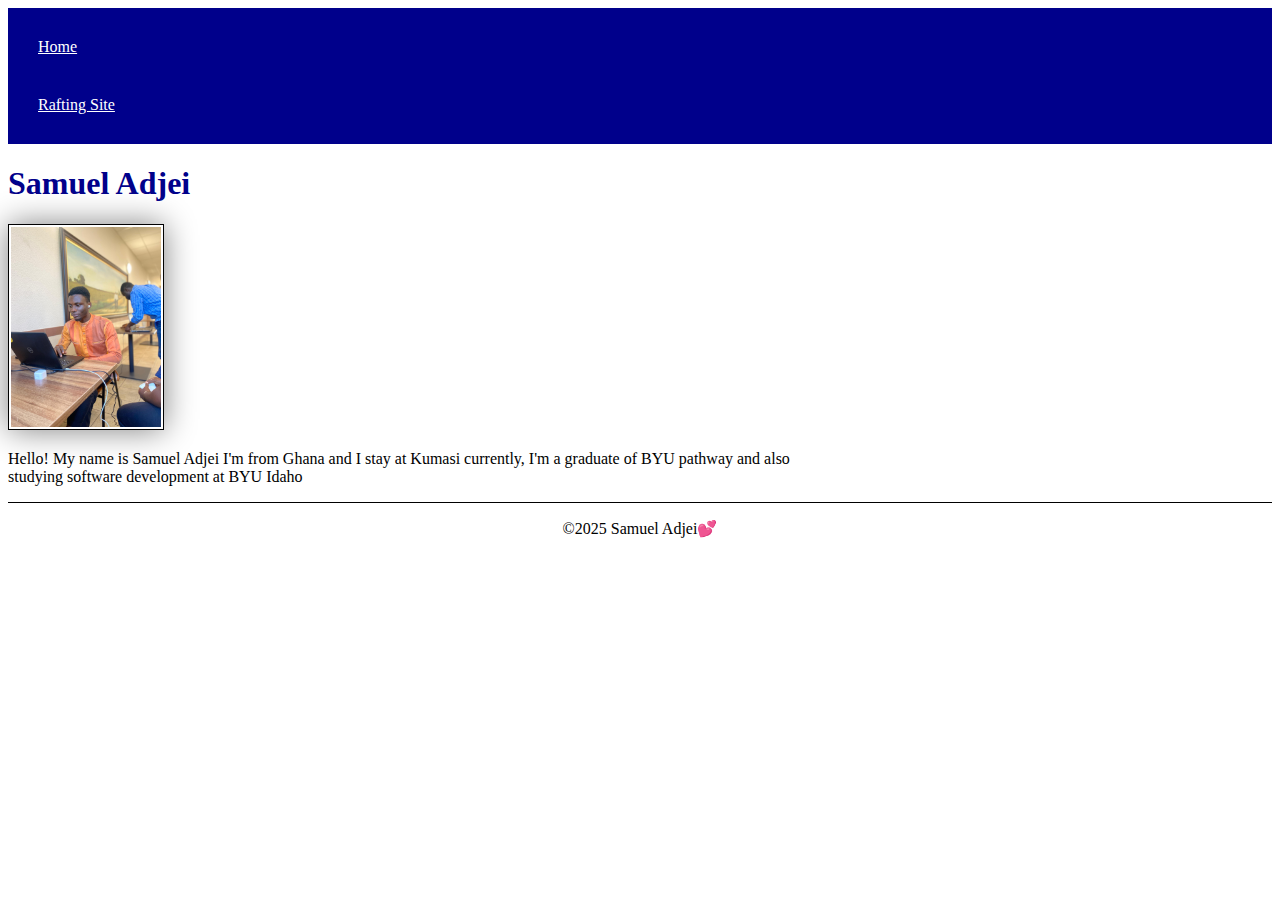
<file: index.html>
<!DOCTYPE html>
<html lang="en-US">
  <head>
    <meta charset="utf-8">
    <meta name="viewport" content="width=device-width,initial-scale=1.0">
    <link rel="stylesheet" href="styles\styles.css">
    <title>Samuel Adjei WDD 130</title>
  </head>
  <body>
    <header>
      <nav>
        <a href="#">Home</a>
        <a href="#">Rafting Site</a>
      </nav>
    </header>
    <main>
      <h1>Samuel Adjei</h1>
      <img src="images\profile.jpg" alt="Hello, my name is Samuel" width="200">
      <p>Hello! My name is Samuel Adjei I'm from Ghana and I stay at Kumasi currently, 
        I'm a graduate of BYU pathway 
        and also studying software development at BYU Idaho</p>
    </main>
    <footer>
      <p>&copy;2025 Samuel Adjei💕</p>
    </footer>
  </body>
</html>
</file>
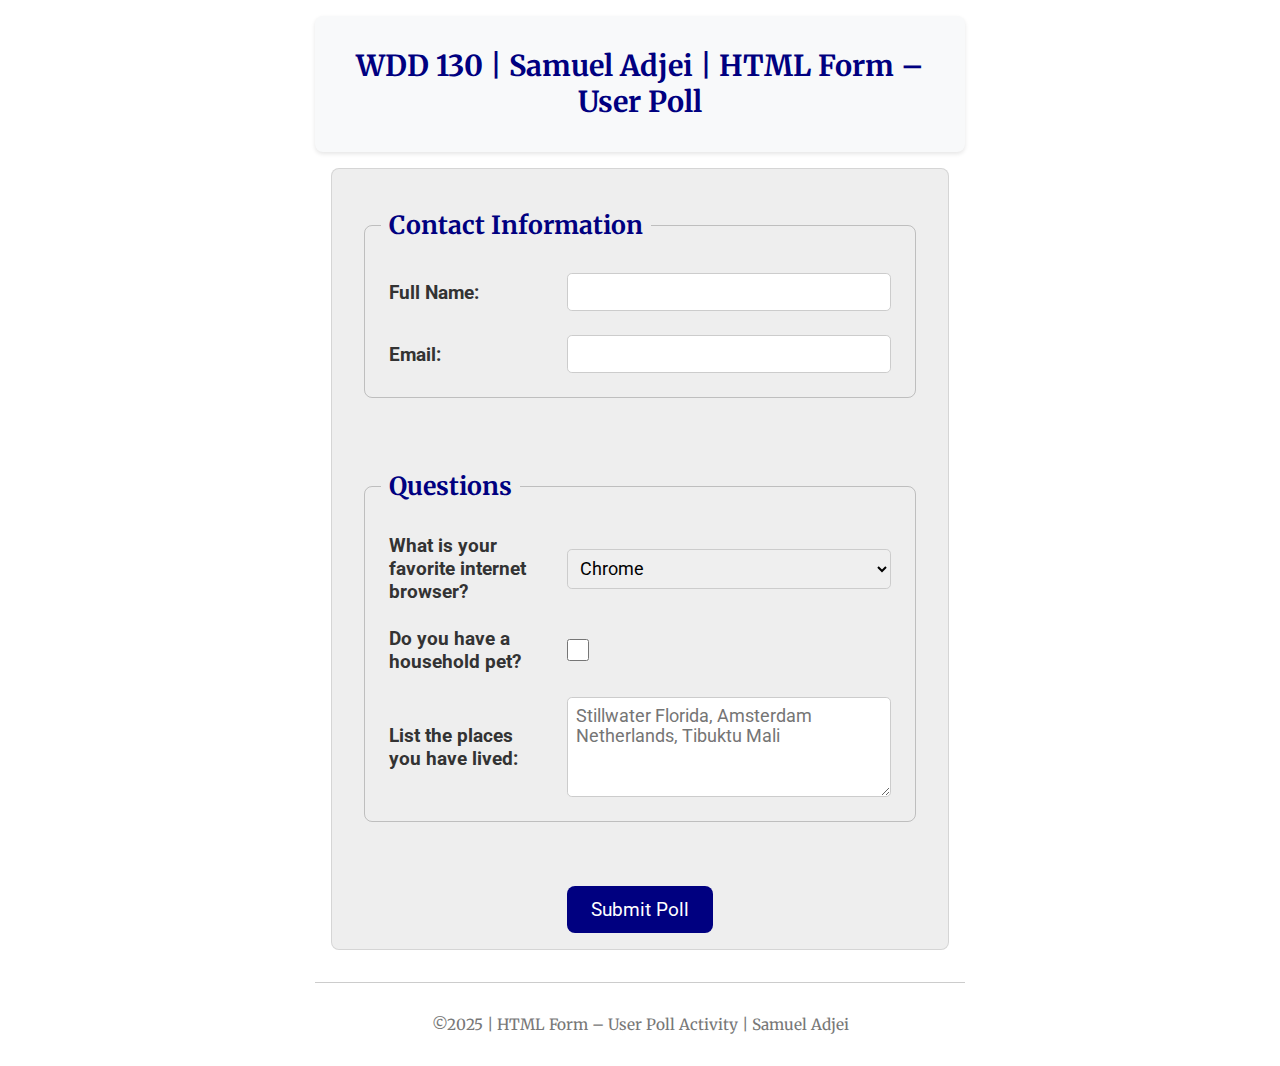
<file: week05/poll-form.html>
<!DOCTYPE html>
<html lang="en-us">
<head>
  <meta charset="utf-8">
  <meta name="viewport" content="width=device-width, initial-scale=1">
  <link rel="preconnect" href="https://fonts.googleapis.com">
  <link rel="preconnect" href="https://fonts.gstatic.com" crossorigin>
  <link href="https://fonts.googleapis.com/css2?family=Merriweather:wght@400;700&family=Roboto:wght@400;700&display=swap" rel="stylesheet">
  <link rel="stylesheet" href="styles.css">
  <title>WDD 130 | HTML Form – User Poll</title>
</head>
<body>
  <div class="page">
    <header>
      <h1>WDD 130 | Samuel Adjei | HTML Form – User Poll</h1>
    </header>
    <main>
      <div class="form-container">
        <form>
          <div class="form-section">
            <fieldset>
              <legend>Contact Information</legend>
              <div class="form-item">
                <label for="fullname">Full Name:</label>
                <input type="text" id="fullname" name="fullname">
              </div>
              <div class="form-item">
                <label for="useremail">Email:</label>
                <input type="email" id="useremail" name="useremail">
              </div>
            </fieldset>
          </div>
          <div class="form-section">
            <fieldset>
              <legend>Questions</legend>
              <div class="form-item">
                <label for="browser">What is your favorite internet browser?</label>
                <select id="browser" name="browser">
                  <option value="chrome">Chrome</option>
                  <option value="firefox">Firefox</option>
                  <option value="safari">Safari</option>
                  <option value="edge">Edge</option>
                  <option value="brave">Brave</option>
                  <option value="other">Other</option>
                </select>
              </div>
              <div class="form-item">
                <label for="pet">Do you have a household pet?</label>
                <input type="checkbox" id="pet" name="pet">
              </div>
              <div class="form-item">
                <label for="feedback">List the places you have lived:</label>
                <textarea id="feedback" name="feedback" rows="4" placeholder="Stillwater Florida, Amsterdam Netherlands, Tibuktu Mali"></textarea>
              </div>
            </fieldset>
          </div>
          <div class="button-container">
            <button type="submit">Submit Poll</button>
          </div>
        </form>
      </div>
    </main>
    <footer>
      <div class="footer-content">
        <p>©2025 | HTML Form – User Poll Activity | Samuel Adjei </p>
      </div>
    </footer>
  </div>
</body>
</html>
</file>
<file: week05/styles.css>
* {
    margin: 0;
    padding: 0;
    box-sizing: border-box;
  }

  body {
    font-family: Merriweather, Georgia, serif;
    font-size: 1.2em;
    color: #333;
    background: #fff;
  }

  .page {
    max-width: 1200px;
    margin: 0 auto;
    padding: 1rem;
  }

  header {
    margin: 0 auto;
    width: 650px;
    padding: 1rem;
    background-color: #f8f9fa;
    border-radius: 0.5rem;
    box-shadow: 0 2px 4px rgba(0, 0, 0, 0.1);
  }
  
  h1 {
    margin: 1rem;
    font-size: 1.5em;
    color: navy;
    text-align: center;
  }

  .form-container {
    width: 650px;
    margin: 0 auto;
    padding: 1rem;
  }

  form {
    border: 1px solid rgb(0 0 0 / 0.1);
    border-radius: 0.5rem;
    background-color: #eee;
    display: grid;
    gap: 1rem;
    padding: 1rem;
  }

  .form-section {
    margin-bottom: 1rem;
  }

  fieldset {
    display: grid;
    grid-gap: .5rem;
    margin: 1rem;
    border: 1px solid rgb(0 0 0 / 0.2);
    padding: 1rem;
    border-radius: 0.5rem;
  }

  /* Questions fieldset specific styling */
  fieldset:nth-child(2) {
    text-align: center;
  }

  fieldset:nth-child(2) .form-item {
    display: block;
    text-align: center;
  }

  fieldset:nth-child(2) label {
    display: block;
    margin-bottom: 0.5rem;
    text-align: center;
  }

  fieldset:nth-child(2) input[type="checkbox"] {
    margin-right: 0.5rem;
    vertical-align: middle;
  }

  fieldset:nth-child(2) select,
  fieldset:nth-child(2) textarea {
    margin: 0 auto;
    max-width: 80%;
  }

  legend {
    padding: 0.5rem;
    color: navy;
    font-size: 1.3em;
    font-weight: bold;
  }

  .form-item {
    display: grid;
    grid-template-columns: 1fr 2fr;
    gap: 1rem;
    align-items: center;
    padding: 0.5rem;
  }

  label, input, button, select, textarea {
    font-family: Roboto, Arial, sans-serif;
  }

  label {
    text-align: left;
    padding-right: 1rem;
    font-weight: bold;
    color: #333;
  }

  input, select, textarea {
    padding: 0.5rem;
    font-size: 1.1rem;
    border: 1px solid #ccc;
    border-radius: 0.3rem;
    width: 100%;
  }

  input[type="checkbox"] {
    width: 22px;
    height: 22px;
    vertical-align: middle;
    margin-left: 0;
  }

  textarea {
    resize: vertical;
    min-height: 100px;
  }

  .button-container {
    display: flex;
    justify-content: center;
    margin-top: 1rem;
  }

  button {
    background-color: navy;
    color: #fff;
    border: none;
    border-radius: .5rem;
    padding: .75rem 1.5rem;
    font-size: 1.2rem;
    cursor: pointer;
    transition: background-color 0.3s ease;
  }
  
  button:hover {
    background-color: darkgreen;
  }

  footer {
    margin: 1rem auto 0;
    width: 650px;
    text-align: center;
    font-size: 0.8em;
    color: #777;
    border-top: 1px solid #ccc;
    padding-top: 1rem;
  }

  .footer-content {
    padding: 1rem;
  }

  /* Responsive Design */
  @media (max-width: 700px) {
    .form-container,
    header,
    footer {
      width: 95%;
    }

    .form-item {
      grid-template-columns: 1fr;
      gap: 0.5rem;
    }

    label {
      margin-bottom: 0.25rem;
    }
  }
</file>
